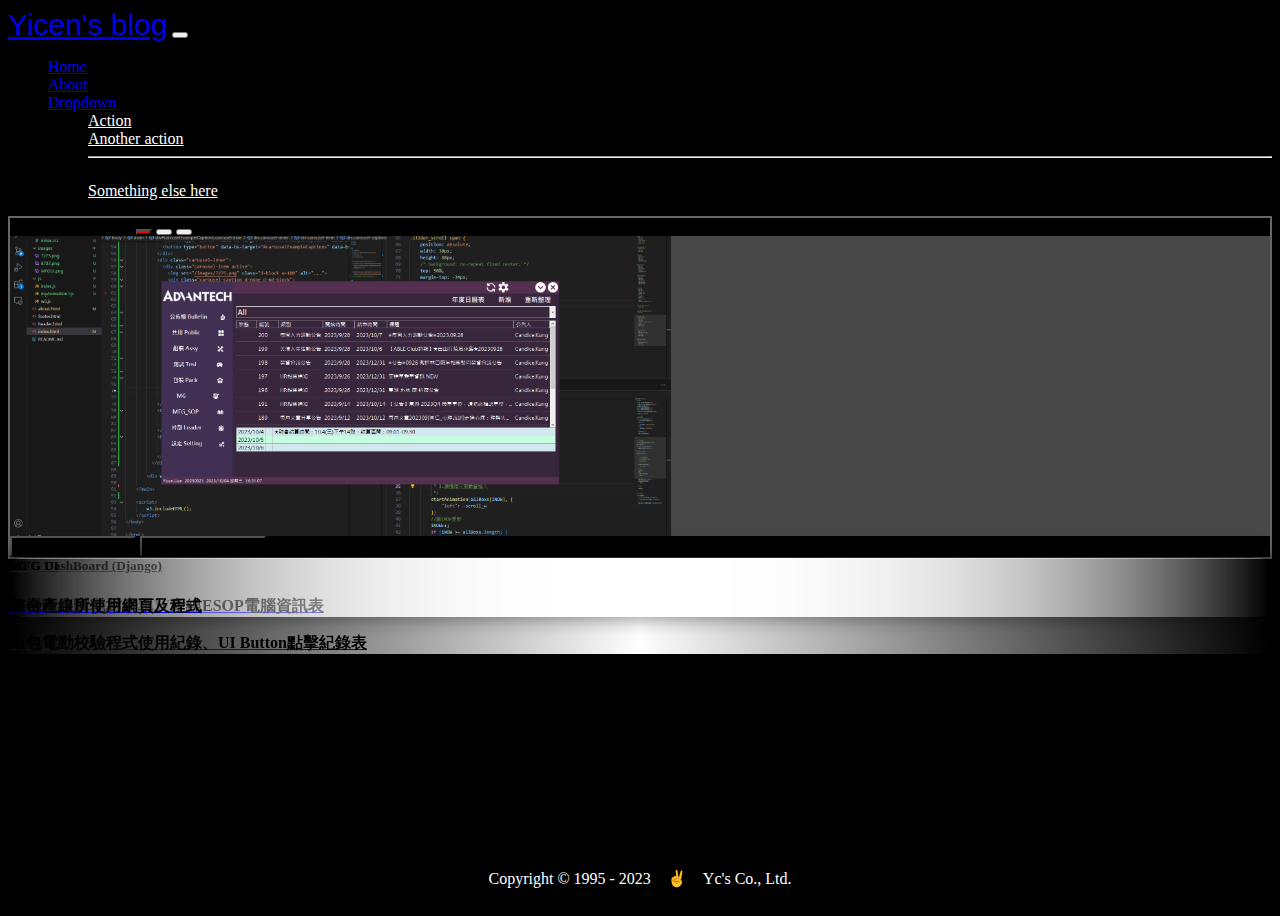
<file: index.html>
<!DOCTYPE html>
<html lang="en">

<head>
    <meta charset="UTF-8">
    <meta name="viewport" content="width=device-width, initial-scale=1.0">
    <title>Yicen's Blog</title>
    <script src="js/w3.js"></script>

    <script src="https://code.jquery.com/jquery-3.6.0.min.js"></script>
    <script src="https://cdn.jsdelivr.net/npm/bootstrap@5.0.0/dist/js/bootstrap.bundle.min.js"
        integrity="sha384-p34f1UUtsS3wqzfto5wAAmdvj+osOnFyQFpp4Ua3gs/ZVWx6oOypYoCJhGGScy+8"
        crossorigin="anonymous"></script>

    <link href="https://cdn.jsdelivr.net/npm/bootstrap@5.0.0/dist/css/bootstrap.min.css" rel="stylesheet"
        integrity="sha384-wEmeIV1mKuiNpC+IOBjI7aAzPcEZeedi5yW5f2yOq55WWLwNGmvvx4Um1vskeMj0" crossorigin="anonymous">
    <link rel="stylesheet" type="text/css" href="css/allpages.css" />
    <link rel="stylesheet" type="text/css" href="css/index.css" />
    <link rel="icon" href="/images/Y-logo-256.ico" type="image/x-icon"/>

</head>
<style>


</style>

<body>
    <main class="main-content">
        <div w3-include-html="header.html" class="header-content"></div>

        <div id="carouselExampleCaptions" class="carousel slide" data-bs-ride="carousel">
            <div class="carousel-indicators">
                <button type="button" data-bs-target="#carouselExampleCaptions" data-bs-slide-to="0" class="active"
                    aria-current="true" aria-label="Slide 1"></button>
                <button type="button" data-bs-target="#carouselExampleCaptions" data-bs-slide-to="1"
                    aria-label="Slide 2"></button>
                <button type="button" data-bs-target="#carouselExampleCaptions" data-bs-slide-to="2"
                    aria-label="Slide 3"></button>
            </div>
            <div class="carousel-inner">
                <div class="carousel-item active">
                    <a href="MFGDashBoard.html">
                        <img src="/images/7275.png" class="d-block w-100" alt="...">
                        <div class="carousel-caption d-none d-md-block">
                            <h5>MFG DashBoard</h5>
                            <p>每日生產效率、產線WIP</p>
                        </div>
                    </a>
                </div>
                <div class="carousel-item">
                    <a href="#">
                        <img src="/images/8787.png" class="d-block w-100" alt="...">
                        <div class="carousel-caption d-none d-md-block">
                            <h5>MFG DashBoard (Django)</h5>
                            <p>各機種自購耗材表單、產線ESOP電腦資訊表</p>
                            <p>組包電動校驗程式使用紀錄、UI Button點擊紀錄表</p>
                        </div>
                    </a>
                </div>
                <div class="carousel-item">
                    <a href="#">
                        <img src="/images/MFGUI.png" class="d-block w-100" alt="...">
                        <div class="carousel-caption d-none d-md-block">
                            <h5>MFG UI</h5>
                            <p>整合產線所使用網頁及程式</p>
                        </div>
                    </a>
                </div>
            </div>
            <button class="carousel-control-prev carousel-control" type="button"
                data-bs-target="#carouselExampleCaptions" data-bs-slide="prev">
                <span class="carousel-control-prev-icon" aria-hidden="true"></span>
                <span class="visually-hidden">Previous</span>
            </button>
            <button class="carousel-control-next carousel-control" type="button"
                data-bs-target="#carouselExampleCaptions" data-bs-slide="next">
                <span class="carousel-control-next-icon" aria-hidden="true"></span>
                <span class="visually-hidden">Next</span>
            </button>
        </div>

        <div w3-include-html="footer.html" class="footer-content"></div>

    </main>

    <script>
        w3.includeHTML();
    </script>
</body>

</html>
</file>
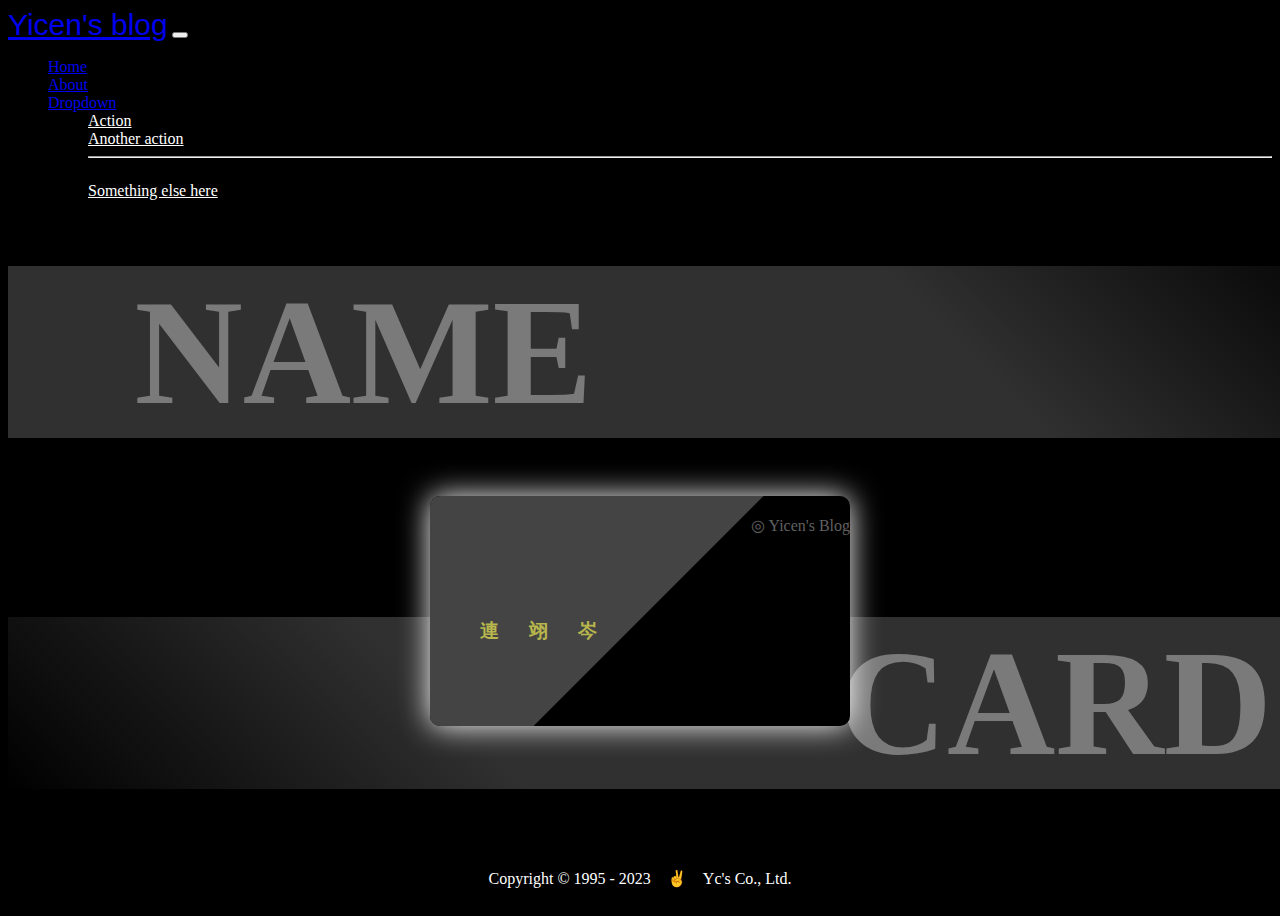
<file: about.html>
<!DOCTYPE html>
<html lang="en">

<head>
    <meta charset="UTF-8">
    <meta name="viewport" content="width=device-width, initial-scale=1.0">
    <title>About</title>
    <script src="js/w3.js"></script>
    <script src="https://code.jquery.com/jquery-3.6.0.min.js"></script>

    <link href="https://cdn.jsdelivr.net/npm/bootstrap@5.0.0/dist/css/bootstrap.min.css" rel="stylesheet"
        integrity="sha384-wEmeIV1mKuiNpC+IOBjI7aAzPcEZeedi5yW5f2yOq55WWLwNGmvvx4Um1vskeMj0" crossorigin="anonymous">
    <script src="https://cdn.jsdelivr.net/npm/bootstrap@5.0.0/dist/js/bootstrap.bundle.min.js"
        integrity="sha384-p34f1UUtsS3wqzfto5wAAmdvj+osOnFyQFpp4Ua3gs/ZVWx6oOypYoCJhGGScy+8"
        crossorigin="anonymous"></script>
    <link rel="stylesheet" type="text/css" href="css/allpages.css" />
    <link rel="stylesheet" type="text/css" href="css/about.css" />
    <link rel="icon" href="/images/Y-logo-256.ico" type="image/x-icon"/>

</head>
<style>



</style>

<body>
    <main class="main-content">
        <!-- Header================================================== -->
        <div class="headerPage">

        </div>
        <!-- <div w3-include-html="header.html"></div> -->
        <div w3-include-html="header.html" class="header-content"></div>
        
        
        <div class="maincontentdiv">
            <div class="mark mark1">NAME</div>
            <div class="mark mark2">CARD</div>
            <div class="namecard namecard-b">
                <!-- <div class="circle circle_a1"></div> -->
                <div class="circle circle_a2"></div>
                <!-- <div class="circle circle_a3"></div> -->
                <!-- <div class="circle circle_b3"></div>
                <div class="circle circle_b4"></div> -->
                <h5 class="com">◎ Yicen's Blog</h5>
    
                <div class="cardcontent">
                    <h3 class="personname">連翊岑</h3>
                    <div class="Professioninfo">
                        <h5 class="Profession">職業社畜</h5>
                        <!-- 聯絡資訊 -->
                        <!-- <ul>
                            <li class="info email">email - @gmail.com</li>
                            <li class="info tel">TEL - 0911-111-111</li>
                            <li class="info youtube"><a href="https://www.youtube.com/channel/UCzZsPnsYGtrdW-9ylW5wq9Q"
                                    target="_blank">Youtube</a></li>
                        </ul> -->
    
                    </div>
                </div>
    
    
            </div>

    
        </div>
        <div w3-include-html="footer.html" class="footer-content"></div>

        <!-- Footer================================================== -->
        <div class="footerPage">

        </div>

    </main>

    <script>
        w3.includeHTML();
    </script>

</body>

</html>
</file>
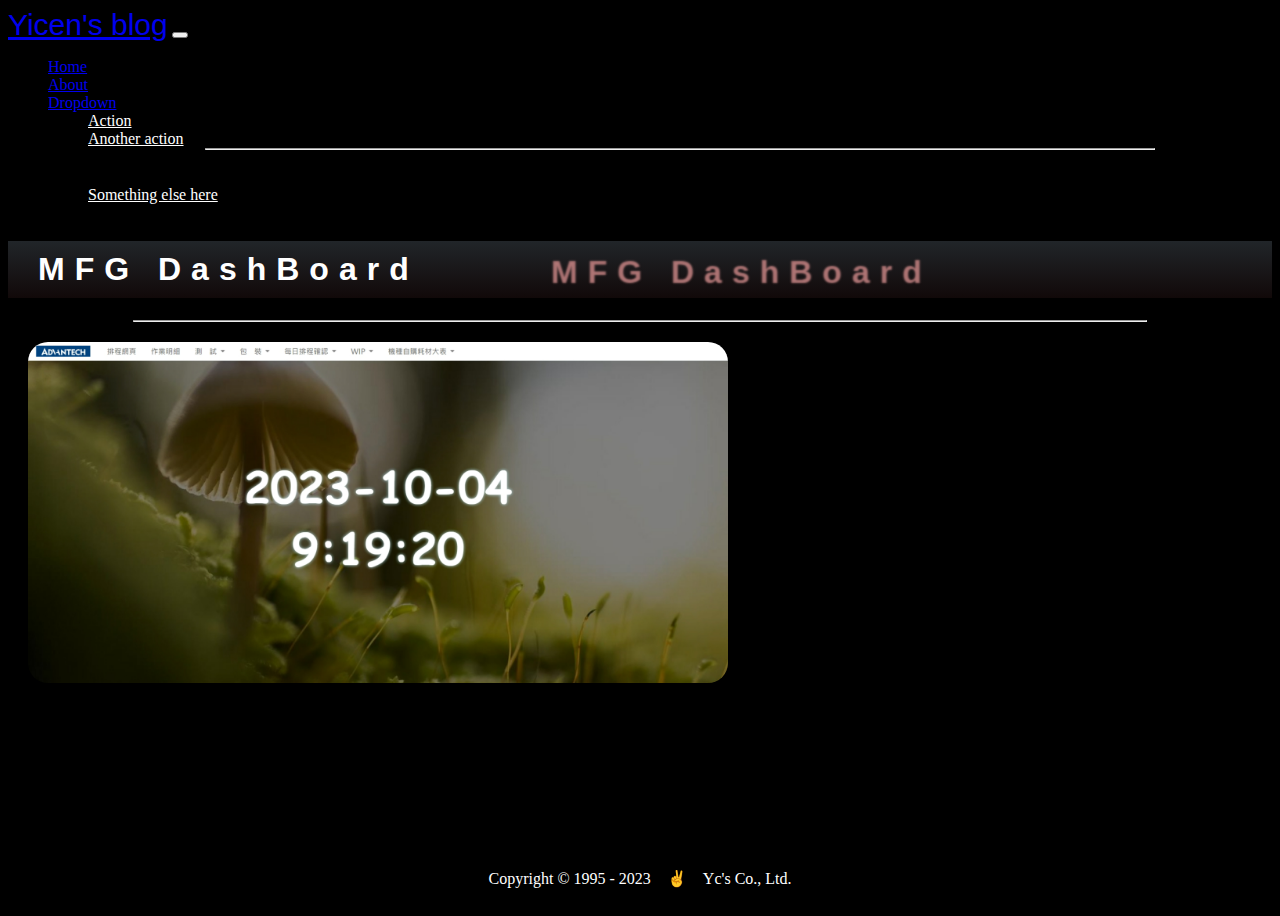
<file: MFGDashBoard.html>
<!DOCTYPE html>
<html lang="en">

<head>
    <meta charset="UTF-8">
    <meta name="viewport" content="width=device-width, initial-scale=1.0">
    <title>MFG DashBoard</title>
    <script src="js/w3.js"></script>

    <script src="https://code.jquery.com/jquery-3.6.0.min.js"></script>
    <script src="https://cdn.jsdelivr.net/npm/bootstrap@5.0.0/dist/js/bootstrap.bundle.min.js"
        integrity="sha384-p34f1UUtsS3wqzfto5wAAmdvj+osOnFyQFpp4Ua3gs/ZVWx6oOypYoCJhGGScy+8"
        crossorigin="anonymous"></script>

    <link href="https://cdn.jsdelivr.net/npm/bootstrap@5.0.0/dist/css/bootstrap.min.css" rel="stylesheet"
        integrity="sha384-wEmeIV1mKuiNpC+IOBjI7aAzPcEZeedi5yW5f2yOq55WWLwNGmvvx4Um1vskeMj0" crossorigin="anonymous">
    <link rel="stylesheet" type="text/css" href="css/allpages.css" />
    <link rel="stylesheet" type="text/css" href="css/MFGDashBoard.css" />
    <link rel="icon" href="/images/Y-logo-256.ico" type="image/x-icon"/>

</head>

<body>
    <main class="main-content">
        <div w3-include-html="header.html" class="header-content"></div>
        <div class="MFGDashBoard-content">
            <h1 class="MFGDashBoard-title">MFG DashBoard</h1>
            <hr>
            <img class="img-7275" src="images/7275.png" alt="">
        </div>
        <div w3-include-html="footer.html" class="footer-content"></div>
    </main>

    <script>
        w3.includeHTML();
    </script>

</body>

</html>
</file>
<file: css/allpages.css>
body {
    background-color: rgb(0, 0, 0);
    height: 100%;
}

main {
    height: 100%;
    display: flex;
    flex-direction: column;
}

.main-content {
    height: 100vh;
    display: flex;
    flex-direction: column;
}

.footer-content {
    color: white;
    text-align: center;
    margin-top: auto;
    padding-bottom: 10px;
}
</file>
<file: css/index.css>
/* * {
    padding: 0;
    margin: 0;
}

.slider {
    width: 100%;
    height: 500px;
    position: relative;
    overflow: visible;
}

.slider .slider_scroll {
    position: relative;
    width: 100%;
    height: 500px;
}

.slider_main {
    position: relative;
    width: 100%;
    height: 500px;
    background-color: black;
}

.slider_main .item {
    width: 100%;
    height: 500px;
    position: absolute;
    display: flex;
    justify-content: center;
}

.slider_main .item img {
    width: 900px;
    height: 500px;
    border-width: 2px;
    border-style: solid;
    border-radius: 10px;
    border-color: #fff;
}

.slider_index {
    width: 100%;
    height: 40px;
    line-height: 40px;
    text-align: center;
    color: #fff;
    font-weight: 700;
    z-index: 20;
    position: absolute;
    bottom: 0;
    background-color: rgba(0, 0, 0, 0.5);
}

.slider_index .slider_index_icon {
    margin: 0 10px;
}

.slider_index .slider_index_icon.current {
    color: red;
}

.slider_scroll span {
    position: absolute;
    width: 30px;
    height: 68px;
    background: no-repeat fixed center;
    top: 50%;
    margin-top: -34px;
    cursor: pointer;
}

.slider_scroll span.next {
    right: 0;
    background-position: -46px 0;
    color: #fff;
    font-size: 30px;
}

.slider_scroll span.prev {
    left: 0;
    background-position: 0px 0;
    color: #fff;
    font-size: 30px;

} */


img,
svg {
    vertical-align: middle;

    height: 100%;
    object-fit: contain;
    object-position: center;
    max-width: 100%;
    max-height: 100%;
}

.carousel-inner {
    height: 300px;
    background-color: rgb(71, 71, 71);
}

.carousel-item {
    position: relative;
    /* display: none; */
    float: left;
    width: 100%;
    margin-right: -100%;
    height: 100%;
    -webkit-backface-visibility: hidden;
    backface-visibility: hidden;
    transition: transform .9s ease-in-out;
}
.carousel-indicators{
    margin-bottom: 0rem;
    margin-left: 10%;
    margin-right: 10%;
    background-color: rgb(0, 0, 0,0.3);

}

.carousel-indicators .active {
    background-color: rgb(255, 0, 0);
}

.carousel-control-next,
.carousel-control-prev {
    background-color: rgba(0, 0, 0, 0.363);

    width: 10%;

}

.carousel-control-prev {
    background: linear-gradient(90deg, rgb(0, 0, 0), transparent);
    /* 创建透明度渐变背景 */


}

.carousel-control-next {
    background: linear-gradient(90deg, transparent, rgba(0, 0, 0));
    /* 创建透明度渐变背景 */

}

.carousel-control-next:hover,
.carousel-control-prev:hover {
    background-color: rgba(0, 0, 0, 0.3);


}

.carousel-caption {
    background-color: rgba(255, 255, 255, 0.6);
    border-radius: 10px;
    box-shadow: 0 0 20px rgba(0, 0, 0, 0.5);
    /* 添加模糊边框效果 */
    background: linear-gradient(90deg, transparent, rgba(255, 255, 255, 1), transparent);
    /* 创建透明度渐变背景 */


}

.carousel-caption h5,
.carousel-caption p {
    color: rgb(0, 0, 0);
    font-weight: bolder;
}

.carousel {
    border-style: solid;
    border-color: rgba(255, 255, 255, 0.4);
    border-width: 2px;
}
</file>
<file: css/about.css>
* {
    /*   border: solid 1px; */
    font-family: 微軟正黑體;
    position: relative;

}

.namecard {
    width: 420px;
    height: 230px;
    /* padding: 20px; */
    margin-left: auto;
    margin-right: auto;
    margin-bottom: 80px;
    margin-top: 280px;
    background-color: #000000;
    border-radius: 10px;
    overflow: hidden;
    box-shadow: 0px 0px 30px rgb(255, 255, 255);
    transition: 0.5s box-shadow;
}

.namecard:hover {
    box-shadow: 0px 0px 140px rgb(255, 255, 255);
}


.namecard-a h5.com {
    /*   正面COMPANY NAME */
    font-size: 16px;
    font-family: 微軟正黑體;
    color: #1c1c1c;
    margin-left: 0px;
    /* margin-top: -5px; */
    position: relative;
    padding-top: 20px;
    font-weight: bold;
}

.namecard-a h3 {
    font-size: 26px;
    font-weight: 900;
    color: #f7f7f7;
    font-family: 微軟正黑體;
    margin-right: -10px;
    margin-left: 330px;
    margin-top: 140px;
    padding-left: 3px;
}

.namecard-a h5.title {
    /*   正面獨立動畫師 */
    font-size: 16px;
    font-family: 微軟正黑體;
    color: #f7f7f7;
    margin-right: -10px;
    margin-left: 330px;
    margin-top: -10px;
}

.namecard-b h2 {
    /*   背面吳彥陞 */
    text-align: right;
    font-size: 20px;
    font-weight: 900;
    color: #656565;
    font-family: 微軟正黑體;
    /*   margin-left: 112.5px; */
    margin-right: 225px;
    margin-top: 90px;
}

.namecard-b h3 {
    /* 背面(Yen-Sheng Wu) */
    /* padding-top: 90px; */
    /* position: fixed; */
    display: flex;
    color: #b8b64d;
    font-weight: bold;
    font-family: 微軟正黑體;
    letter-spacing: 30px;
    /* left: 100px; */
    width: 100%;
    text-align: left;
    padding-left: 30px;
}

.namecard-b h2 span {
    /* 背面(Yen-Sheng Wu) */
    font-size: 12px;
    font-weight: 300;
    color: #656565;
    font-family: 微軟正黑體;
}

.namecard-b h5 {
    /* 背面獨立動畫師 */
    position: absolute;
    font-size: 14px;
    font-weight: 300;
    color: #656565;
    font-family: 微軟正黑體;
    margin-left: 122px;
    margin-top: 0px;
}

.namecard-b ul li.info {
    /*   email, tel, youtube整體 */
    position: absolute;
    font-size: 12px;
    font-weight: 300;
    /*   line-height: 20px; */
    color: #ffffff;
    font-family: 微軟正黑體;
    left: 50px;

}

.email {
    margin-right: -10px;
    margin-left: 200px;
    margin-top: -40px;
    padding-left: 3px;
}

.tel {
    margin-right: -10px;
    margin-left: 200px;
    margin-top: -20px;
    padding-left: 3px;
}

.cardcontent {
    width: 100%;
    height: 100%;
    position: absolute;
    padding: 20px;
    display: flex;
    align-items: center;
}

.youtube {
    margin-right: -10px;
    margin-left: 200px;
    margin-top: 0px;
    padding-left: 3px;
}

.namecard-b h5.com {
    /*   背面COMPANY NAME */
    width: 100%;
    font-size: 16px;
    font-weight: 100;
    font-family: 微軟正黑體;
    color: #616060;
    /* margin-left: 0px; */
    text-align: right;
    /* margin-top: -5px; */
    padding-top: 20px;
    padding-right: 10px;
    margin-left: 0px;
}

.circle {
    /*   border-radius: 100%; */
    position: absolute;
}

.circle_a1 {
    /*   粉色 */
    width: 400px;
    height: 400px;
    transform: rotate(45deg);
    left: 200px;
    top: 90px;
    background-color: #acaaaa;
    border-radius: 30px;
}

.circle_a2 {
    /*   綠色 */
    /*   position: relative; */
    width: 500px;
    height: 500px;
    transform: rotate(45deg);
    left: -240px;
    bottom: 10px;
    background-color: #444444;
    border-radius: 45px;
}

.circle_a3 {
    /*   粉色 */
    width: 150px;
    height: 150px;
    transform: rotate(45deg);
    left: 280px;
    top: -90px;
    background-color: #ffffff;
    border-radius: 30px;
}


.circle_b1 {
    /*   中間線 */
    /*   position: relative; */
    width: 0.1px;
    height: 80px;
    right: 230px;
    bottom: 85px;
    background-color: #777777;
    border-radius: 45px;
}

.circle_b2 {
    /*   綠色 */
    /*   position: relative; */
    width: 500px;
    height: 500px;
    transform: rotate(45deg);
    right: -260px;
    bottom: 150px;
    background-color: #bfd3d1;
    border-radius: 45px;
}

.circle_b3 {
    /*   粉色 */
    width: 150px;
    height: 150px;
    transform: rotate(45deg);
    right: 300px;
    bottom: 220px;
    background-color: #fac3be;
    border-radius: 30px;
}

.circle_b4 {
    /*   褐色 */
    width: 120px;
    height: 120px;
    transform: rotate(45deg);
    left: -80px;
    bottom: 120px;
    background-color: #e8e7e5;
    border-radius: 20px;
}

.Professioninfo {
    height: 100%;
    width: 100%;
    position: absolute;
    padding: 20px;
    top: 0;
    left: 0;
    display: flex;
    flex-direction: column;
    justify-content: flex-end;
    align-items: flex-end;
}

h5.Profession {
    left: 30px;
    /* top: 190px; */
    color: #dfdfdf;
    letter-spacing: 20px;
    width: 100%;
    left: 0px;
    margin-left: 0px;
    text-align: right;
    display: contents;
}

.mark {
    width: 100%;
    font-size: 150px;
    position: absolute;
    font-weight: bold;
    color: #7a7a7a;

}

.mark1 {
    padding-left: 10%;
    text-align: left;
    top: 50px;
    background: linear-gradient(45deg, rgb(48, 48, 48), rgb(48, 48, 48), rgb(48, 48, 48),rgb(0, 0, 0));

}

.mark2 {
    padding-right: 10%;
    text-align: right;
    bottom: 80px;
    background: linear-gradient(45deg, rgb(0, 0, 0), rgb(48, 48, 48), rgb(48, 48, 48), rgb(48, 48, 48));

}
.maincontentdiv{
    height: 100%;
    display: flex;
    flex-direction: column;
}
</file>
<file: css/MFGDashBoard.css>
.MFGDashBoard-title {
    font-family: 'Franklin Gothic Medium', 'Arial Narrow', Arial, sans-serif;
    width: auto;
    padding: 10px;
    padding-left: 30px;
    /* font-weight: bold; */
    color: rgb(255, 255, 255);
    text-shadow: 513px 3px 2px rgb(175, 117, 117);
    letter-spacing: 10px;
    /* background-color:blanchedalmond 50% red 30%; */
    background: linear-gradient(rgb(33, 37, 41), rgb(17, 9, 9));
}

hr {
    width: 80%;
    color: white;
    /* border: 10px solid rgb(255, 255, 255); */
    margin: 0 auto;
    /* 將左右外邊距設為自動以置中 */
    margin-bottom: 20px;
}

.img-7275 {
    margin-left: 20px;
    width: 700px;
    border-radius: 20px;
}
</file>
